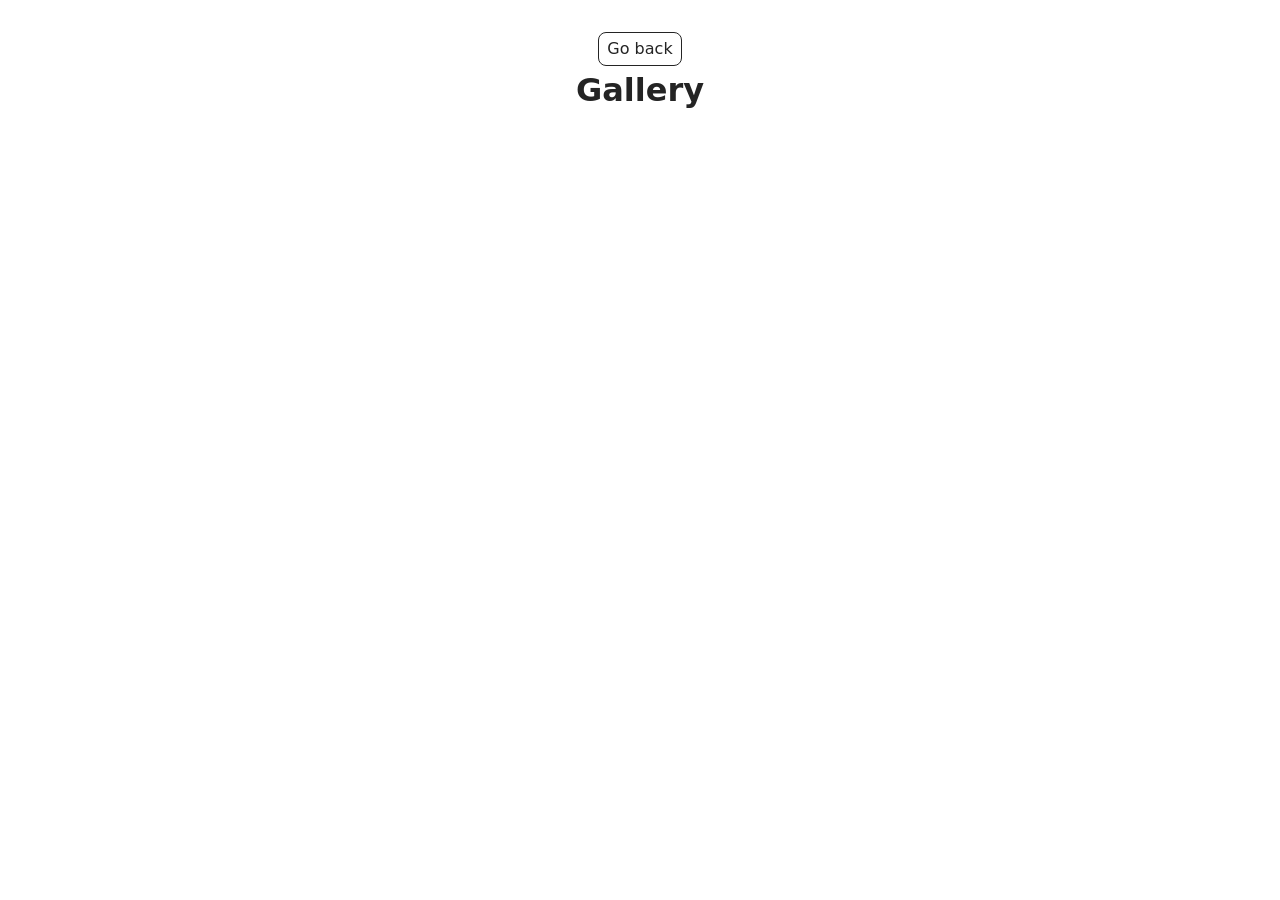
<file: src/1-gallery.html>
<!DOCTYPE html>
<html lang="en">
  <head>
    <meta charset="UTF-8" />
    <meta http-equiv="X-UA-Compatible" content="IE=edge" />
    <meta name="viewport" content="width=device-width, initial-scale=1.0" />
    <title>Gallery</title>
    <link rel="stylesheet" href="./css/styles.css" />
  </head>
  <body>
    <main>
      <div class="container">
        <a class="back-link" href="./index.html">Go back</a>
        <h1 class="main-title">
          Gallery
        </h1>
    <ul class="gallery"></ul>
    </ul>
      </div>
    </main>

<script type="module" src="./js/1-gallery.js"></script>
  </body>
</html>
</file>
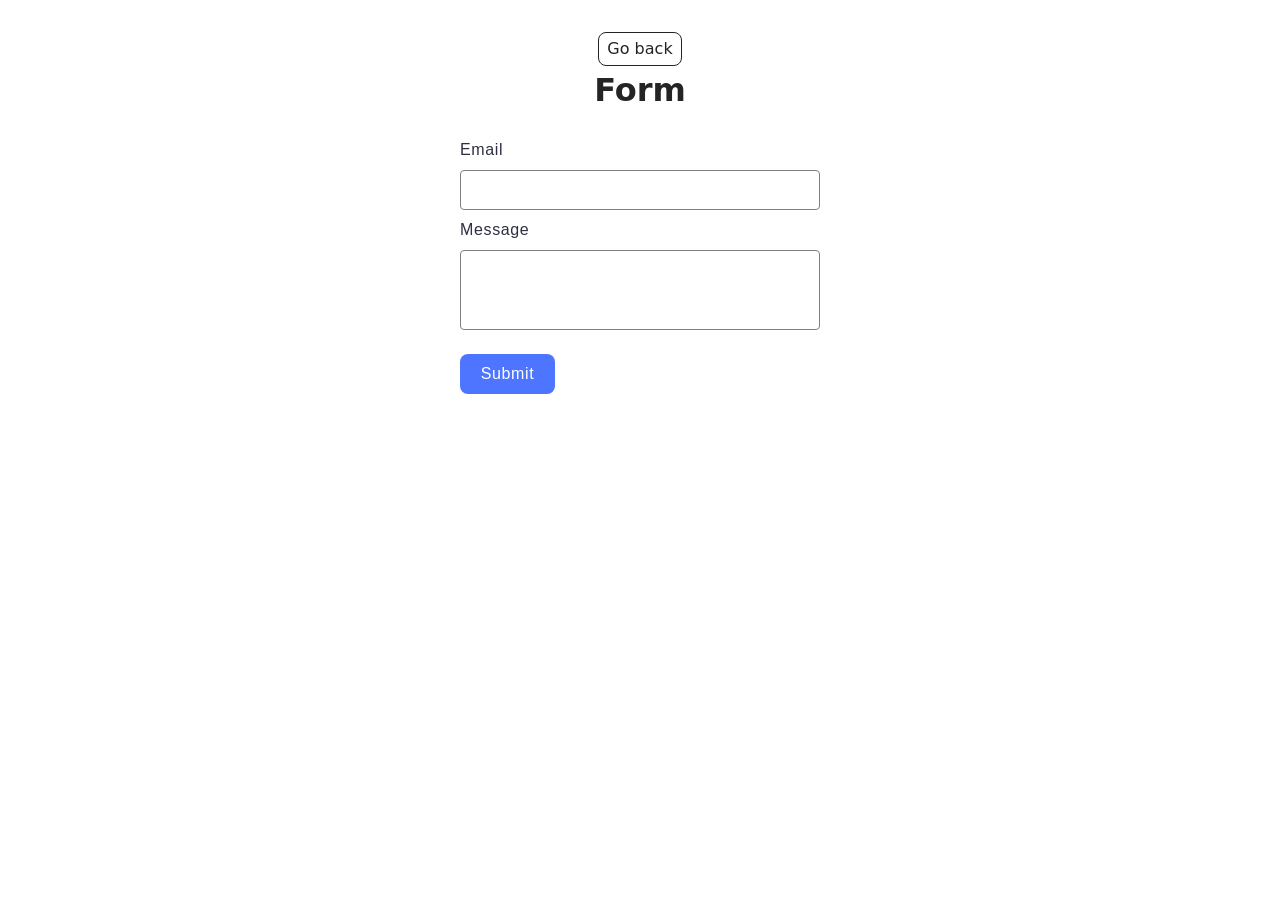
<file: src/2-form.html>
<!DOCTYPE html>
<html lang="en">
  <head>
    <meta charset="UTF-8" />
    <meta http-equiv="X-UA-Compatible" content="IE=edge" />
    <meta name="viewport" content="width=device-width, initial-scale=1.0" />
    <title>Form</title>
    <link rel="stylesheet" href="./css/styles.css" />
  </head>
  <body>
    <main>
      <div class="container">
        <a class="back-link" href="./index.html">Go back</a>
        <h1 class="main-title">Form</h1>
        <form class="feedback-form" autocomplete="off">
          <label>
            Email
            <input type="email" name="email" autofocus />
          </label>
          <label>
            Message
            <textarea name="message" rows="8"></textarea>
          </label>
          <button type="submit">Submit</button>
        </form>
      </div>
    </main>

    <script type="module" src="./js/2-form.js"></script>
  </body>
</html>
</file>
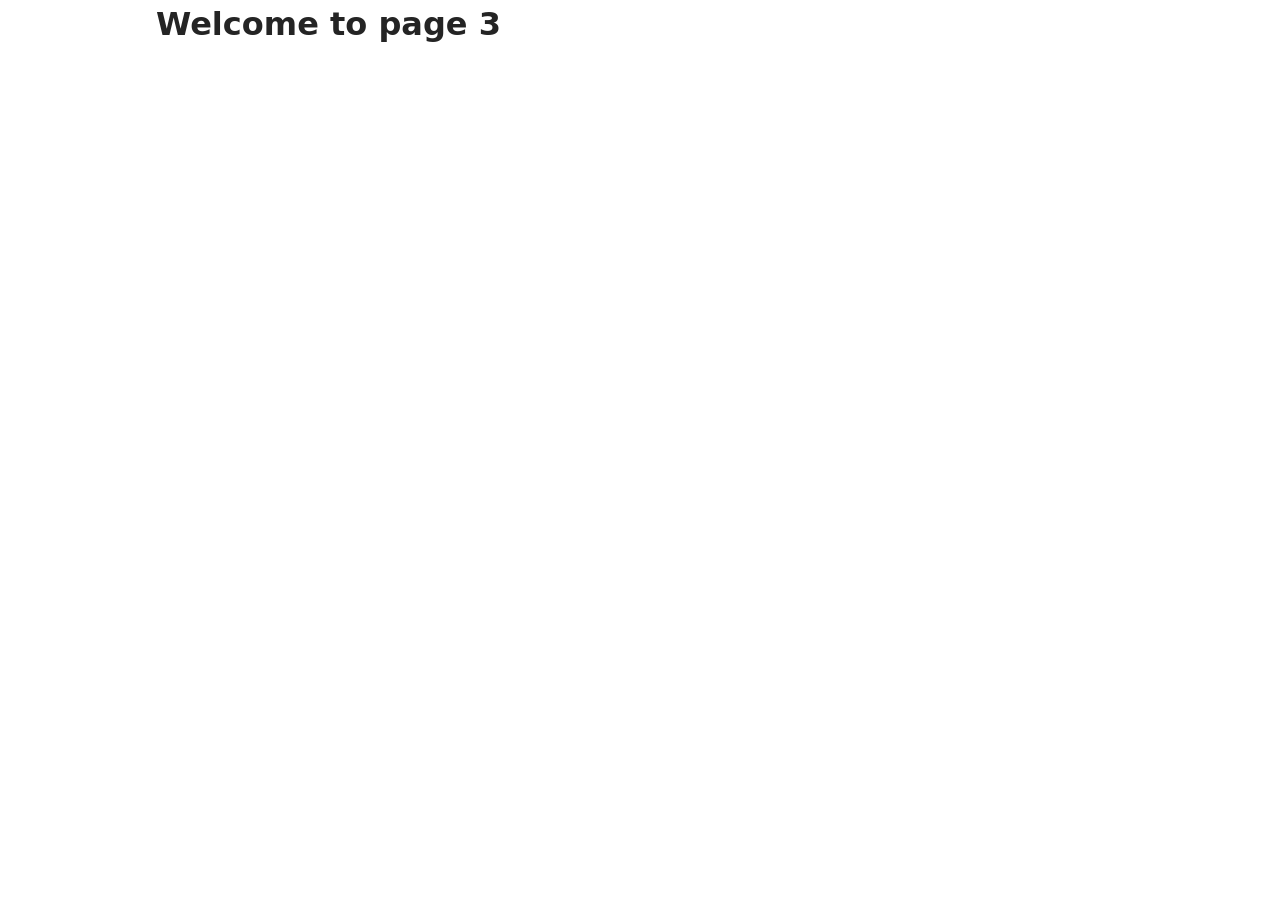
<file: src/page-3.html>
<!DOCTYPE html>
<html lang="en">
  <head>
    <meta charset="UTF-8" />
    <meta http-equiv="X-UA-Compatible" content="IE=edge" />
    <meta name="viewport" content="width=device-width, initial-scale=1.0" />
    <title>Page 3</title>
    <link rel="stylesheet" href="./css/styles.css" />
  </head>
  <body>
    <load
      src="./partials/header.html"
      icon-path="./img/sprite.svg#logo"
      highlight-curr="active"
    />

    <main>
      <div class="container">
        <h1 class="main-title">
          <span class="main-title-gradient">Welcome</span> to page 3
        </h1>
        <load src="./partials/back-link.html" />
      </div>
    </main>

    <load src="./partials/footer.html" />
  </body>
</html>
</file>
<file: src/css/styles.css>
/**
  |============================
  | include css partials with
  | default @import url()
  |============================
*/
/* Common styles */
@import url('./reset.css');
@import url('./base.css');
@import url('./container.css');
@import url('./animations.css');

/* Sections style */
@import url('./header.css');
@import url('./back-link.css');
@import url('./1-gallery.css');
@import url('./2-form.css');
</file>
